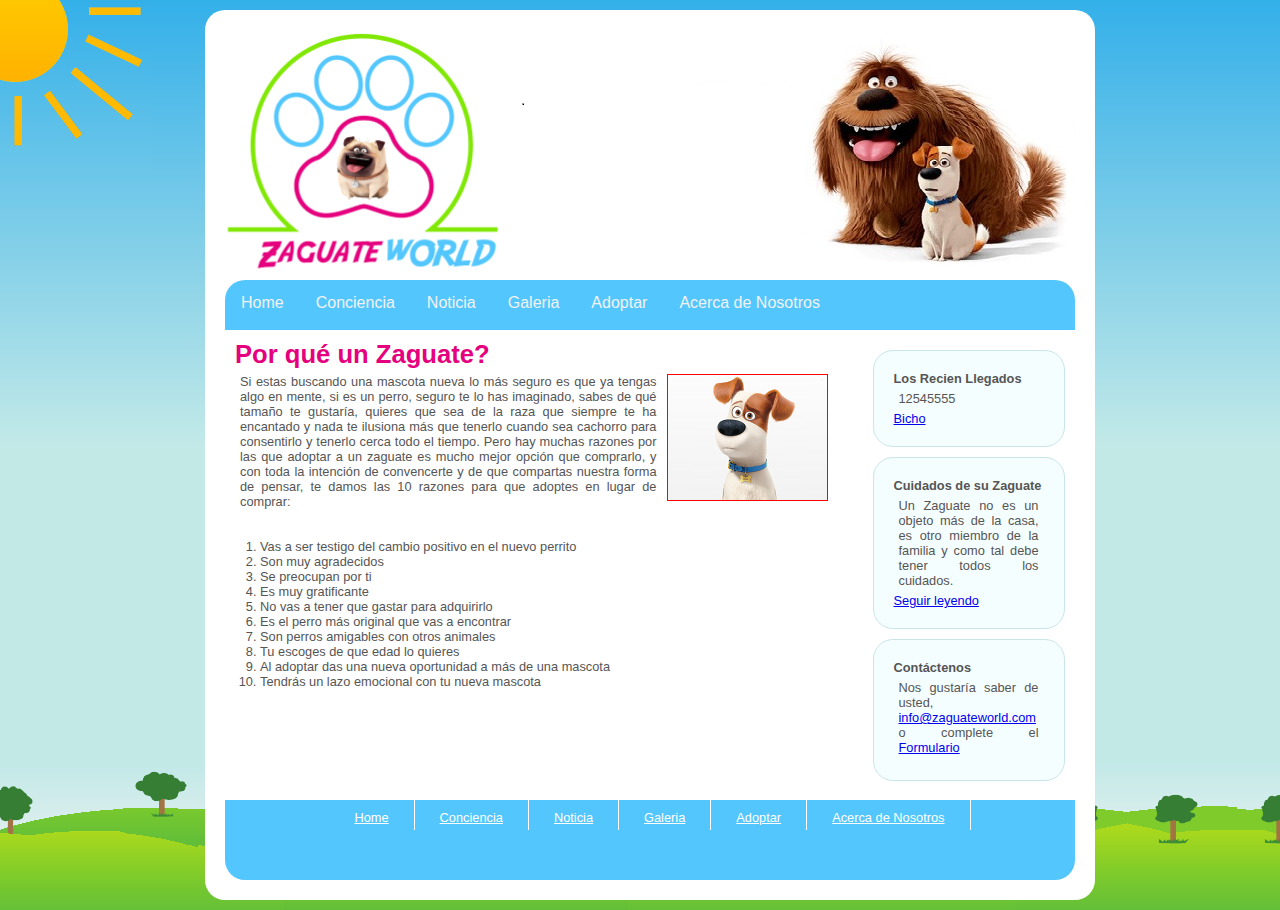
<file: index.html>
﻿<!DOCTYPE html>
<html>

<head>

    <title>Zaguate World</title>
    <meta name="description" content="El Website de los Zaguates" />
    <meta name="keywords" content="Zaguate, perro, perrito, adoptar" />
    <meta http-equiv="content-type" content="text/html; charset=UTF-8" />
    <meta name="viewport" content="width=device-width, initial-scale=1.0">
    <link rel="stylesheet" type="text/css" href="css/home.css" />

</head>

<body>

    <div id="container">

        <img id="logo" src="images/sun.png" alt="sunshine" />

        <div id="main">
            <!--Cabecera-->
            <header>

            </header>

            <!--Navegacion-->
            <nav>

                <a href="index.html">Home</a>
                <a href="conciencia.html">Conciencia</a>
                <a href="noticias.html">Noticia</a>
                <a href="#">Galeria</a>
                <li><a href="#">Adoptar</a>
                    <ul>
                        <li><a href="#">Zaguates Pequeños</a></li>
                        <li><a href="#">Zaguates Medianos</a></li>
                        <li><a href="#">Zaguates Grandes</a></li>
                    </ul>
                </li>
                <a href="#">Acerca de Nosotros</a>

            </nav>

            <main>
                <article>

                    <h1>Por qué un Zaguate?</h1>

                    

                    <p>
                        <img id="imagen" src="images/Animado05.png" alt="Perro">
                        Si estas buscando una mascota nueva lo más seguro es que ya tengas algo en mente, si es
                        un perro, seguro te lo has imaginado, sabes de qué tamaño te gustaría, quieres que sea de la
                        raza que siempre te ha encantado y nada te ilusiona más que tenerlo cuando sea cachorro
                        para consentirlo y tenerlo cerca todo el tiempo. Pero hay muchas razones por las que adoptar
                        a un zaguate es mucho mejor opción que comprarlo, y con toda la intención de convencerte y
                        de que compartas nuestra forma de pensar, te damos las 10 razones para que adoptes en
                        lugar de comprar:
                        <ol style="padding: 25px; list-style:decimal;">
                            <li style="list-style:decimal;">Vas a ser testigo del cambio positivo en el nuevo perrito</li>
                            <li style="list-style:decimal;">Son muy agradecidos</li>
                            <li style="list-style:decimal;">Se preocupan por ti</li>
                            <li style="list-style:decimal;">Es muy gratificante</li>
                            <li style="list-style:decimal;">No vas a tener que gastar para adquirirlo</li>
                            <li style="list-style:decimal;">Es el perro más original que vas a encontrar</li>
                            <li style="list-style:decimal;">Son perros amigables con otros animales</li>
                            <li style="list-style:decimal;">Tu escoges de que edad lo quieres</li>
                            <li style="list-style:decimal;">Al adoptar das una nueva oportunidad a más de una mascota</li>
                            <li style="list-style:decimal;">Tendrás un lazo emocional con tu nueva mascota</li>
                        </ol>
                        
                    </p>
                    


                </article>

                <div id="seccion">

                    <aside>
                        <h4>Los Recien Llegados</h4>
                        <p>12545555</p>
                        <a href="#">Bicho</a>
                    </aside>
                    <aside>
                        <h4>Cuidados de su Zaguate</h4>
                        <p>Un Zaguate no es un objeto más de la casa, es otro miembro de la familia y como tal debe
                            tener todos los cuidados.</p>
                        <a href="#">Seguir leyendo</a>

                    </aside>
                    <aside>
                        <h4>Contáctenos</h4>
                        <p>Nos gustaría saber de usted, <a href="#">info@zaguateworld.com</a> o complete el <a
                                href="#">Formulario</a></p>

                    </aside>
                </div>

            </main>

            <!--Pie de Página-->
            <footer>

                <a href="index.html">Home</a>
                <a href="#">Conciencia</a>
                <a href="#">Noticia</a>
                <a href="#">Galeria</a>
                <a href="#">Adoptar</a>
                <a href="#">Acerca de Nosotros</a>

            </footer>
        </div>
    </div>

</body>

</html>
</file>
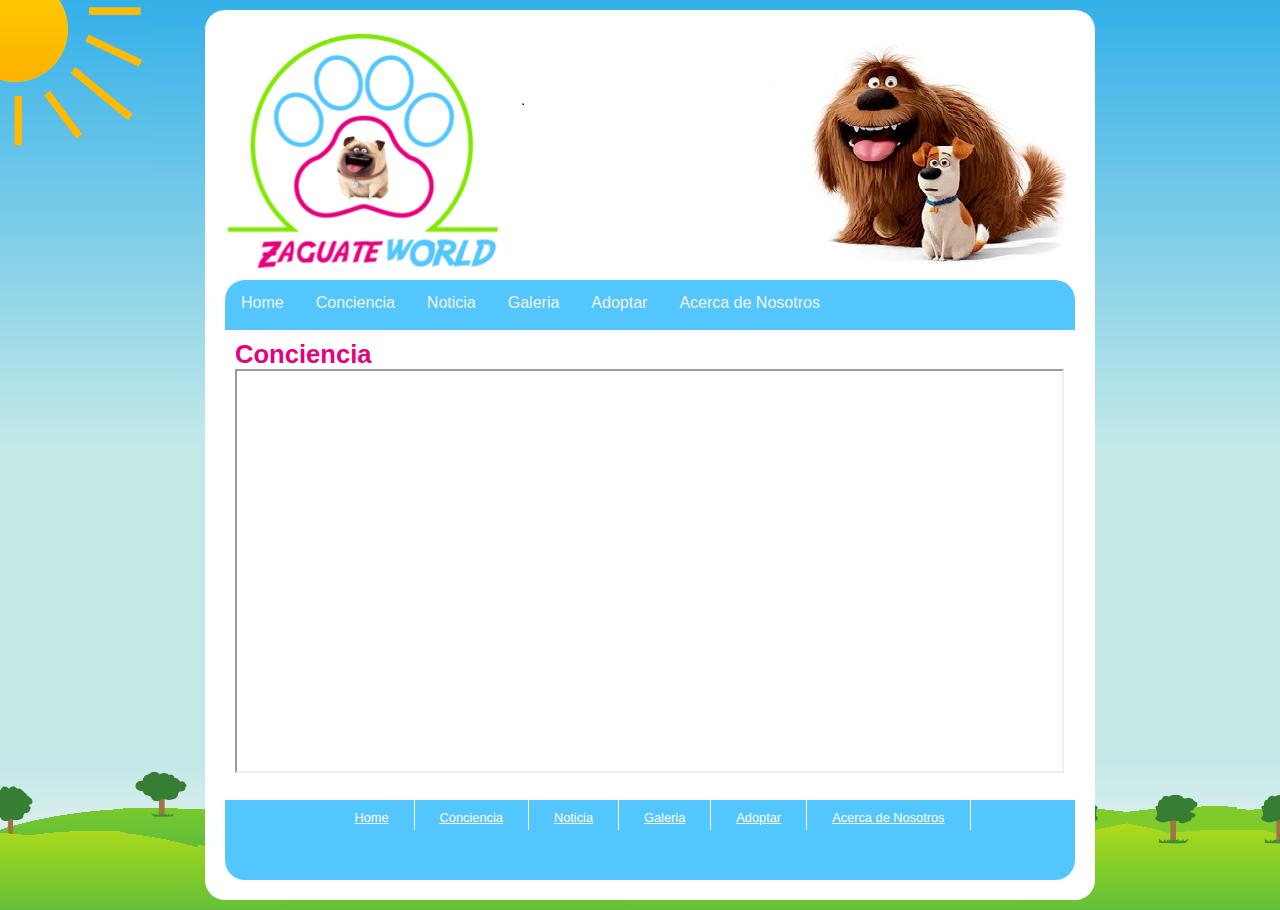
<file: conciencia.html>
<!DOCTYPE html>
<html>

<head>

    <title>Zaguate World</title>
    <meta name="description" content="El Website de los Zaguates" />
    <meta name="keywords" content="Zaguate, perro, perrito, adoptar" />
    <meta http-equiv="content-type" content="text/html; charset=UTF-8" />
    <meta name="viewport" content="width=device-width, initial-scale=1.0">
    <link rel="stylesheet" type="text/css" href="css/home.css" />

</head>

<body>

    <div id="container">

        <img id="logo" src="images/sun.png" alt="sunshine" />

        <div id="main">
            <!--Cabecera-->
            <header>

            </header>

            <!--Navegacion-->
            <nav>

                <a href="index.html">Home</a>
                <a href="conciencia.html">Conciencia</a>
                <a href="noticias.html">Noticia</a>
                <a href="#">Galeria</a>
                <li><a href="#">Adoptar</a>
                    <ul>
                        <li><a href="#">Zaguates Pequeños</a></li>
                        <li><a href="#">Zaguates Medianos</a></li>
                        <li><a href="#">Zaguates Grandes</a></li>
                    </ul>
                </li>
                <a href="#">Acerca de Nosotros</a>

            </nav>

            <main>
                <article>

                    <h1>Conciencia</h1>


                    <iframe src="https://postgradoveterinaria.com/evitar-abandono-animal-acciones/" width="825px"
                        height="400"></iframe>

                </article>


            </main>

            <!--Pie de Página-->
            <footer>

                <a href="index.html">Home</a>
                <a href="#">Conciencia</a>
                <a href="#">Noticia</a>
                <a href="#">Galeria</a>
                <a href="#">Adoptar</a>
                <a href="#">Acerca de Nosotros</a>

            </footer>
        </div>
    </div>

</body>

</html>
</file>
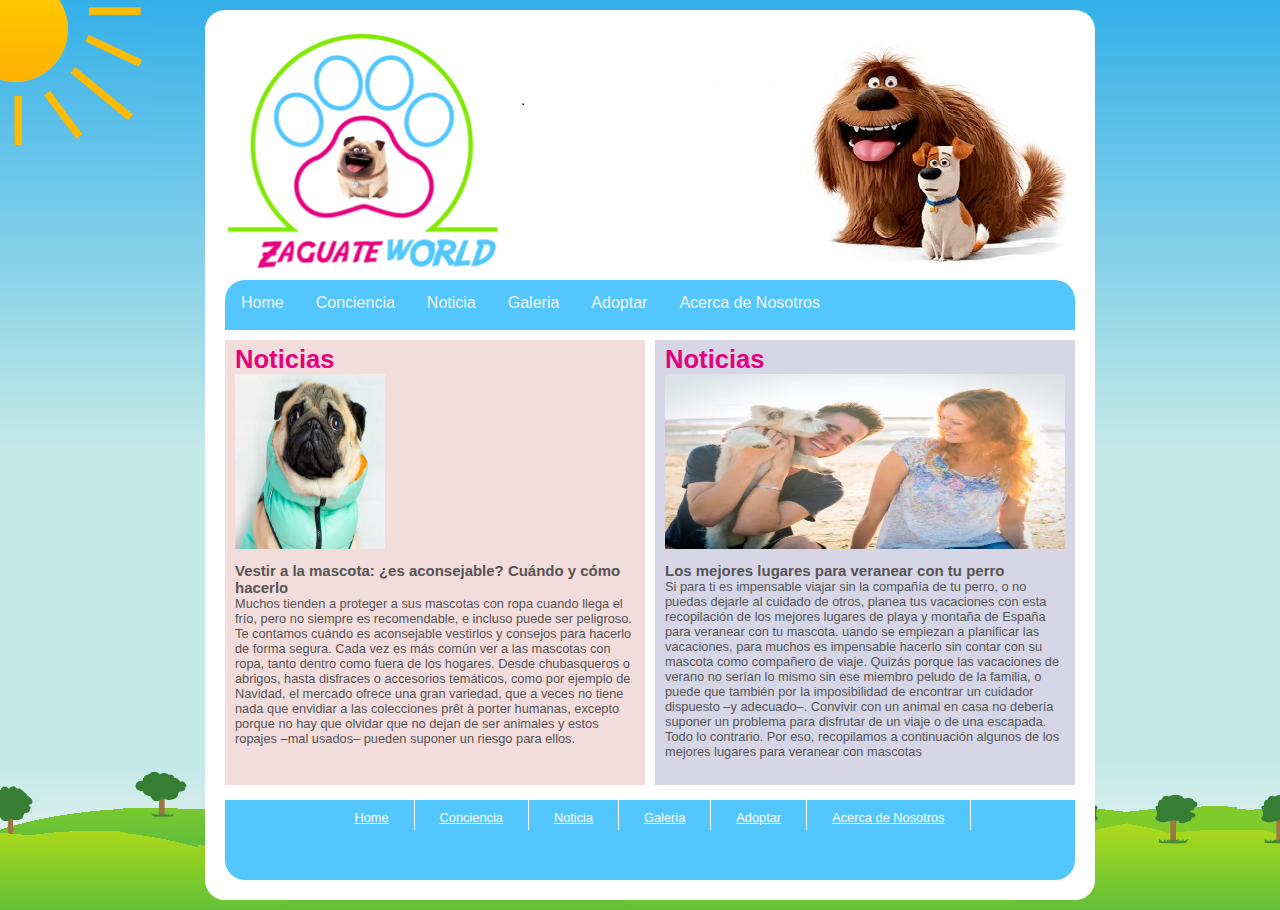
<file: noticias.html>
<!DOCTYPE html>
<html>

<head>

    <title>Zaguate World</title>
    <meta name="description" content="El Website de los Zaguates" />
    <meta name="keywords" content="Zaguate, perro, perrito, adoptar" />
    <meta http-equiv="content-type" content="text/html; charset=UTF-8" />
    <meta name="viewport" content="width=device-width, initial-scale=1.0">
    <link rel="stylesheet" type="text/css" href="css/home.css" />

</head>

<body>

    <div id="container">

        <img id="logo" src="images/sun.png" alt="sunshine" />

        <div id="main">
            <!--Cabecera-->
            <header>

            </header>

            <!--Navegacion-->
            <nav>

                <a href="index.html">Home</a>
                <a href="conciencia.html">Conciencia</a>
                <a href="noticias.html">Noticia</a>
                <a href="#">Galeria</a>
                <li><a href="#">Adoptar</a>
                    <ul>
                        <li><a href="#">Zaguates Pequeños</a></li>
                        <li><a href="#">Zaguates Medianos</a></li>
                        <li><a href="#">Zaguates Grandes</a></li>
                    </ul>
                </li>
                <a href="#">Acerca de Nosotros</a>

            </nav>

            <main>


                <article
                    style="background-color: rgba(230, 185, 185, 0.5); padding-top: 5px; margin-top: 10px; margin-right: 5px;">
                    <h1>Noticias</h1>
                    <img src="images/Noticia1.png" alt="Noticia 1" width="150px" height="175px">
                    <p>
                    <h3>Vestir a la mascota: ¿es aconsejable? Cuándo y cómo hacerlo</h3>
                    Muchos tienden a proteger a sus mascotas con ropa cuando llega el frío, pero no siempre es
                    recomendable, e incluso puede ser peligroso. Te contamos cuándo es aconsejable vestirlos y consejos
                    para hacerlo de forma segura. Cada vez es más común ver a las mascotas con ropa, tanto dentro como
                    fuera de los hogares. Desde chubasqueros o abrigos, hasta disfraces o accesorios temáticos, como por
                    ejemplo de Navidad, el mercado ofrece una gran variedad, que a veces no tiene nada que envidiar a
                    las colecciones prêt à porter humanas, excepto porque no hay que olvidar que no dejan de ser
                    animales y estos ropajes –mal usados– pueden suponer un riesgo para ellos.

                    </p>
                </article>

                <article
                    style="background-color: rgb(174, 174, 206, 0.5); padding-top: 5px; margin-top: 10px;margin-left: 5px; ">
                    <h1>Noticias</h1>
                    <img src="images/Noticia2.png" alt="Noticia 1" width="400px" height="175px">
                    <p>
                    <h3>Los mejores lugares para veranear con tu perro</h3>
                    Si para ti es impensable viajar sin la compañía de tu perro, o no puedas dejarle al cuidado de
                    otros, planea tus vacaciones con esta recopilación de los mejores lugares de playa y montaña de
                    España para veranear con tu mascota. uando se empiezan a planificar las vacaciones, para muchos es
                    impensable hacerlo sin contar con su mascota como compañero de viaje. Quizás porque las vacaciones
                    de verano no serían lo mismo sin ese miembro peludo de la familia, o puede que también por la
                    imposibilidad de encontrar un cuidador dispuesto –y adecuado–. Convivir con un animal en casa no
                    debería suponer un problema para disfrutar de un viaje o de una escapada. Todo lo contrario. Por
                    eso, recopilamos a continuación algunos de los mejores lugares para veranear con mascotas

                    </p>
                </article>



            </main>

            <!--Pie de Página-->
            <footer>

                <a href="index.html">Home</a>
                <a href="#">Conciencia</a>
                <a href="#">Noticia</a>
                <a href="#">Galeria</a>
                <a href="#">Adoptar</a>
                <a href="#">Acerca de Nosotros</a>

            </footer>
        </div>
    </div>

</body>

</html>
</file>
<file: css/home.css>
@font-face {
  font-family: Yanone Kaffeesatz;
  src: url('../fonts/YanoneKaffeesatz-Regular.eot');
  src: local("Yanone Kaffeesatz"), url('../fonts/YanoneKaffeesatz-Regular.ttf');
}

html {
  height: 100%;
}

* {
  padding: 0;
  margin: 0;
}

article,
aside,
figure,
footer,
header,
hgroup,
nav,
section {
  display: block;
}

body {
  font: normal .8em arial, sans-serif;
  background: #C4E9E8 url(../images/back.png) repeat-x;
  color: #555;

}

#container #logo {

  position: fixed;
  left: 0;
  top: 0;

}

#container {

  background: transparent url(../images/grass.png) repeat-x bottom;
  margin: auto;
  width: 100%;
  padding: 10px;
  


}

#main {
  background-color: white;
  height: 850px;
  width: 850px;
  margin-left: auto;
  margin-right: auto;
  padding: 20px;
  border-radius: 20px;


}

header {

  background: transparent url(../images/logo.png) repeat-x;
  height: 250px;
  width: 850px;



}

nav {
  background-color: #53C7FD;
  border-top-right-radius: 20px;
  border-top-left-radius: 20px;
  height: 50px;
  width: 850px;

}

nav a {

  float: left;
  display: block;
  color: #f2f2f2;
  text-align: center;
  padding: 14px 16px;
  text-decoration: none;
  font-size: medium;

}

nav li a{
  text-decoration: none;
  color: #f2f2f2;
  padding: 14px 16px;
  display: block;
}

nav> li{
  float: left;
}

nav li ul{
  background-color:#53C7FD;
  display:none ;
  position: absolute;
  min-width: 140px;
  margin-top: 30px;
}


nav a:hover {
  background-color: #ddd;
  color: #E5017D;
  border-radius: 20px;
  padding: 14px 16px;
}

nav li:hover > ul{
display: block;
}

ul, ol, li{
  list-style: none;
}



footer{
  background-color: #53C7FD;
  border-bottom-left-radius: 20px;
  border-bottom-right-radius: 20px;
  height: 80px;
  width: 850px;
  margin: 0 auto;
  justify-content: center;
  text-align: center;
 display: flex;
  
  
}

footer a {

  float: left;
    color: #fff;
    text-decoration: none;
    padding: 10px 25px 10px 25px;
    border-right: 1px solid #fff;
    text-decoration: underline;
   height: 10px;
   position: relative;
   justify-content: center;

}

footer a:hover {
  background-color: #ddd;
  color: #E5017D;
  border-radius: 20px;
  padding: 14px 16px;
}

aside {
  border-radius: 20px;
  border: 1px solid #C9E5E9;
  background-color: #F5FEFF;
  width: 150px;
  height: auto;
  padding: 20px;
  margin-top: 10px;
  margin-left: 10px;
  justify-content: space-between;

}

p {
  text-align: justify;
  padding: 5px;
}

h1 {
  color: #E5017D;
}

main {
  display: -webkit-flex;
  display: flex;
  height: 470px;
}

#seccion {
  -webkit-flex: 1;
  -ms-flex: 1;
  flex: 1;
  background: #fff;
  padding: 10px;
  height: 430px;


}

article {
  -webkit-flex: 3;
  -ms-flex: 3;
  flex: 3;
  background-color: #fff;
  padding: 10px;
  height: 430px;

}

article #imagen {

  float: right;
 
   border: 1px solid red;
   margin-left: 10px;
   margin-right: 10px;
  margin-bottom: 10px;

}
</file>
